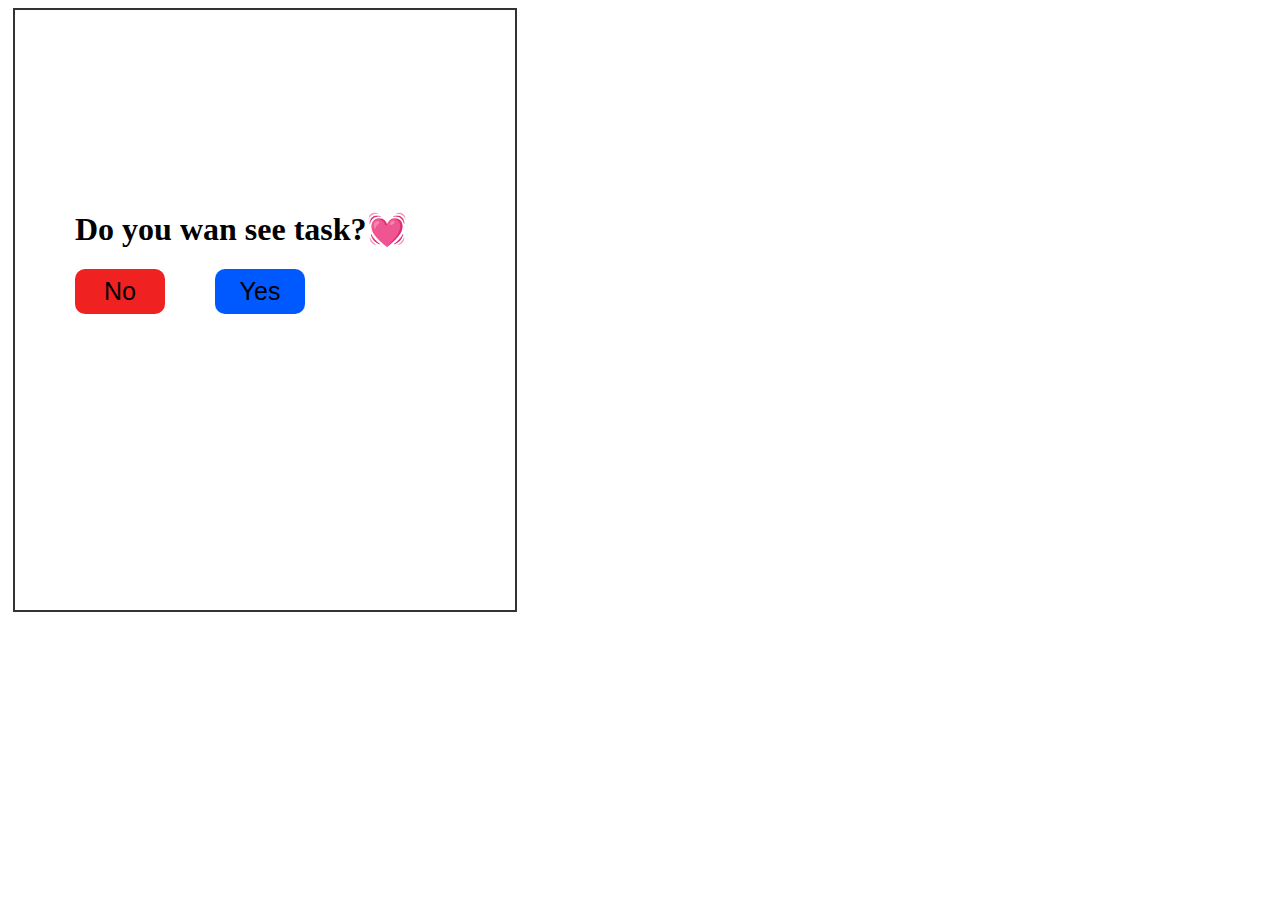
<file: index.html>
<!DOCTYPE html>
<html lang="en">
<head>
<meta charset="UTF-8">
<meta name="viewport" content="width=device-width, initial-scale=1.0">
<title>Target Shooting Game</title>
<style>
    .box{
        margin-top: 200px;
        margin-left: 60px;
    }
    #yes{
        border: none;
        width: 90px;
        background-color: rgb(240, 33, 33);
        border-radius: 10px;
        font-size: 25px;
        padding: 8px;
    }

    #game-container {
        position: relative;
        width: 500px;
        height: 600px;
        border: 2px solid #333;
        margin: 5px;
        overflow: hidden;
    }
    

    #target {
        position: absolute;
        left: 200px;
        background-color: rgb(0, 89, 255);
        border: none;
        width: 90px;
        border-radius: 10px;
        font-size: 25px;
        padding: 8px;
        cursor: pointer;
        transition: top 0.5s, left 0.5s;
    }
</style>
</head>
<body>

<div id="game-container">
    <div class="box">
    <h1>Do you wan see task?💓</h1>
    <button id="target">Yes</button>
    <a href="./index1.html"><button id="yes" >No</button></a>
    </div>
</div>
<script>
const target = document.getElementById('target');
function moveTarget() {
    const maxWidth =400;
    const maxHeight = 400;

    const randomX = Math.floor(Math.random() * maxWidth);
    const randomY = Math.floor(Math.random() * maxHeight);

    target.style.left = randomX + 'px';
    target.style.top = randomY + 'px';
    }

    target.addEventListener('mouseenter', function() {
        moveTarget();
    });
</script>

</body>
</html>
</file>
